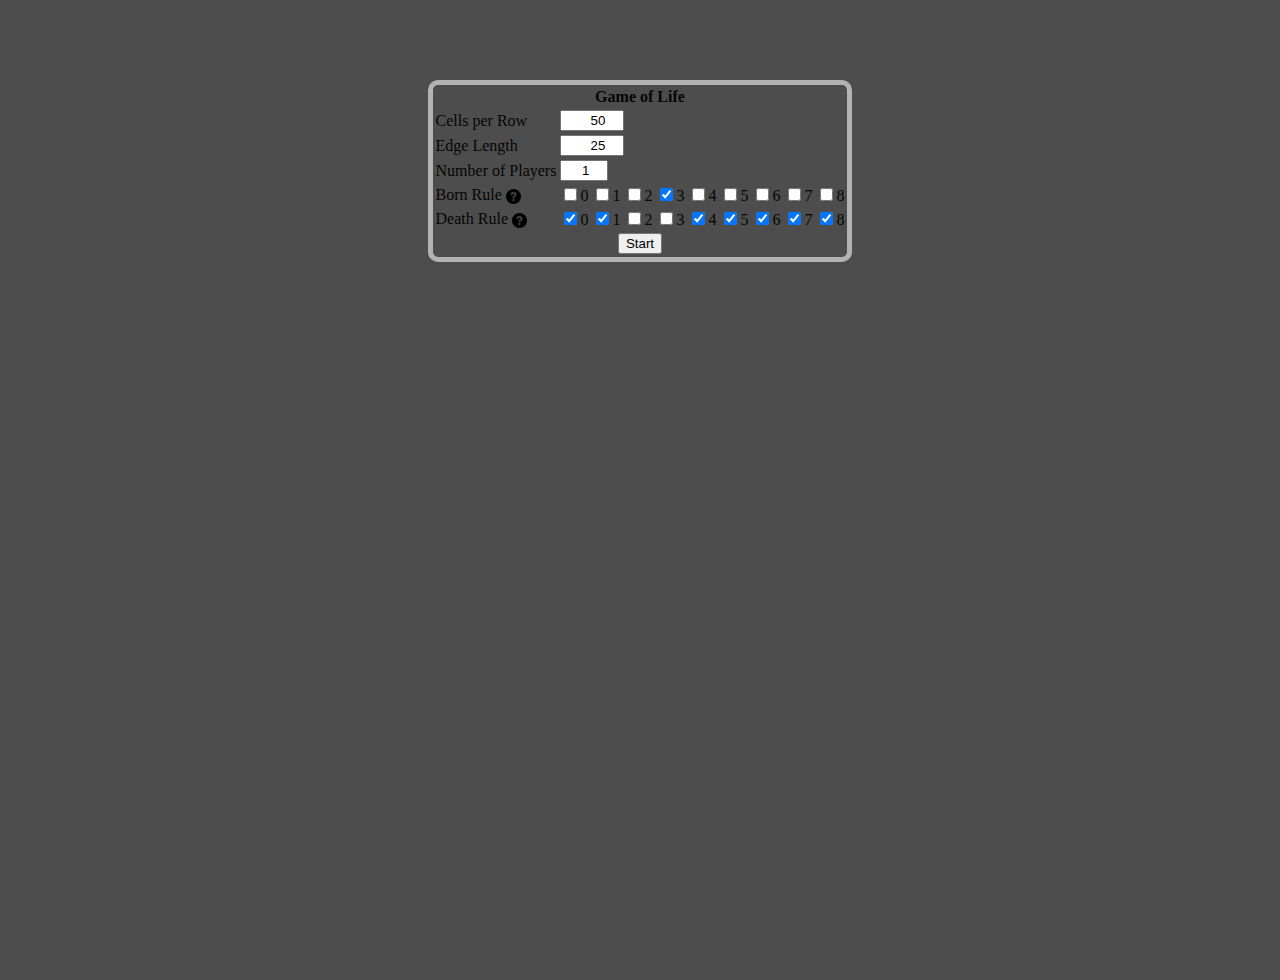
<file: index.html>
<!DOCTYPE html>
<html>
    <head>
        <title>Game of Life</title>
        <meta charset="UTF-8">
        <meta name="viewport" content="width=device-width, initial-scale=1.0">
        <meta name="description" content="This is a free Game of Life simulator">
        <meta name="keywords" content="Game of Life John Horton Conway javascript">
        <meta name="application-name" content="game of life">
        <meta name="author" content="foobar42">
        <link href="css/main.css" rel="stylesheet">
        <link href="css/jquery-ui.min.css" rel="stylesheet">
        <script language="javascript" type="text/javascript" src="js/jquery.js"></script>
        <script language="javascript" type="text/javascript" src="js/jquery-ui.min.js"></script>
        <script language="javascript" type="text/javascript" src="js/gol.js"></script>
        <script language="javascript" type="text/javascript" src="js/main.js"></script>
        <script language="javascript" type="text/javascript" src="js/diagram.js"></script>      
        <script>
            (function(i,s,o,g,r,a,m){i['GoogleAnalyticsObject']=r;i[r]=i[r]||function(){
            (i[r].q=i[r].q||[]).push(arguments)},i[r].l=1*new Date();a=s.createElement(o),
            m=s.getElementsByTagName(o)[0];a.async=1;a.src=g;m.parentNode.insertBefore(a,m)
            })(window,document,'script','//www.google-analytics.com/analytics.js','ga');

            ga('create', 'UA-59216718-2', 'auto');
            ga('send', 'pageview');
      </script>
    </head>
    <body>
        <div id="menu">
            <span class="mobilehide">Running:</span> <div id="onOff" class="off"></div> |
            <input type="button" id="back" value="Mainmenu">
            <input type="button" id="start" value="Start">
            <input type="button" id="stop" value="Stop">
            <input type="button" id="clear" value="Clear">            
            <input type="button" id="stats" value="Stats">
            Round: <input type="text" readonly="" id="roundcount" value="0">
            <div id="playerWrap">
                
            </div>
            :<input type="text" readonly="" id="count" value="0">
            
        </div>
        <div id="playground"></div>
        <div id="mainmenu">
            <table>
                <thead>
                    <th colspan="2">Game of Life</th>
                </thead>
                <tbody>
                    <tr>
                        <td>Cells per Row</td>
                        <td><input type="number" min="10" max="500" value="50" id="numOfRows"></td>
                    </tr>
                    <tr>
                        <td>Edge Length</td>
                        <td><input min="6" max="200" type="number" value="50" id="lengthOfCell"></td>
                    </tr>
                    <tr>
                        <td>Number of Players</td>
                        <td><input min="1" max="8" type="number" value="1" id="NumOfPalyers"></td>
                    </tr>                    
                    <tr>
                        <td>Born Rule <img id="imgBron" class="question" alt="Born rule explanation" src="images/question.png" /></td>
                        <td>
                            <span class="brule"><input type="checkbox" class="brcheckbox" name="bornrule" value="0" >0</span>
                            <span class="brule"><input type="checkbox" class="brcheckbox" name="bornrule" value="1" >1</span>
                            <span class="brule"><input type="checkbox" class="brcheckbox" name="bornrule" value="2" >2</span>
                            <span class="brule"><input type="checkbox" class="brcheckbox" name="bornrule" value="3" checked="">3</span>
                            <span class="brule"><input type="checkbox" class="brcheckbox" name="bornrule" value="4" >4</span>
                            <span class="brule"><input type="checkbox" class="brcheckbox" name="bornrule" value="5" >5</span>
                            <span class="brule"><input type="checkbox" class="brcheckbox" name="bornrule" value="6" >6</span>
                            <span class="brule"><input type="checkbox" class="brcheckbox" name="bornrule" value="7" >7</span>
                            <span class="brule"><input type="checkbox" class="brcheckbox" name="bornrule" value="8" >8</span>
                        </td>
                    </tr>
                    <tr>
                        <td>Death Rule <img id="imgDeath" class="question" alt="Death rule explanation" src="images/question.png" /></td>
                        <td>
                            <span class="drule"><input type="checkbox" class="drcheckbox" name="bornrule" value="0" checked="">0</span>
                            <span class="drule"><input type="checkbox" class="drcheckbox" name="bornrule" value="1" checked="">1</span>
                            <span class="drule"><input type="checkbox" class="drcheckbox" name="bornrule" value="2" >2</span>
                            <span class="drule"><input type="checkbox" class="drcheckbox" name="bornrule" value="3" >3</span>
                            <span class="drule"><input type="checkbox" class="drcheckbox" name="bornrule" value="4" checked="">4</span>
                            <span class="drule"><input type="checkbox" class="drcheckbox" name="bornrule" value="5" checked="">5</span>
                            <span class="drule"><input type="checkbox" class="drcheckbox" name="bornrule" value="6" checked="">6</span>
                            <span class="drule"><input type="checkbox" class="drcheckbox" name="bornrule" value="7" checked="">7</span>
                            <span class="drule"><input type="checkbox" class="drcheckbox" name="bornrule" value="8" checked="">8</span>
                        </td>
                    </tr>
                    <tr class="gsRow">
                        <td colspan="2"><input type="button" value="Start" id="gameStart"></td>
                    </tr>
                </tbody>                    
            </table>
            <div id="bornRuleDesc" title="Born Rule">
                If the amount of the neighbours are equal with any selected number a new cell will be born.
            </div>
            <div id="bornDeathDesc" title="Death Rule">
                If the amount of the neighbours are equal with any selected number a the cell will die.
            </div>
        </div>
        <div id="statistics"></div>
    </body>
</html>
</file>
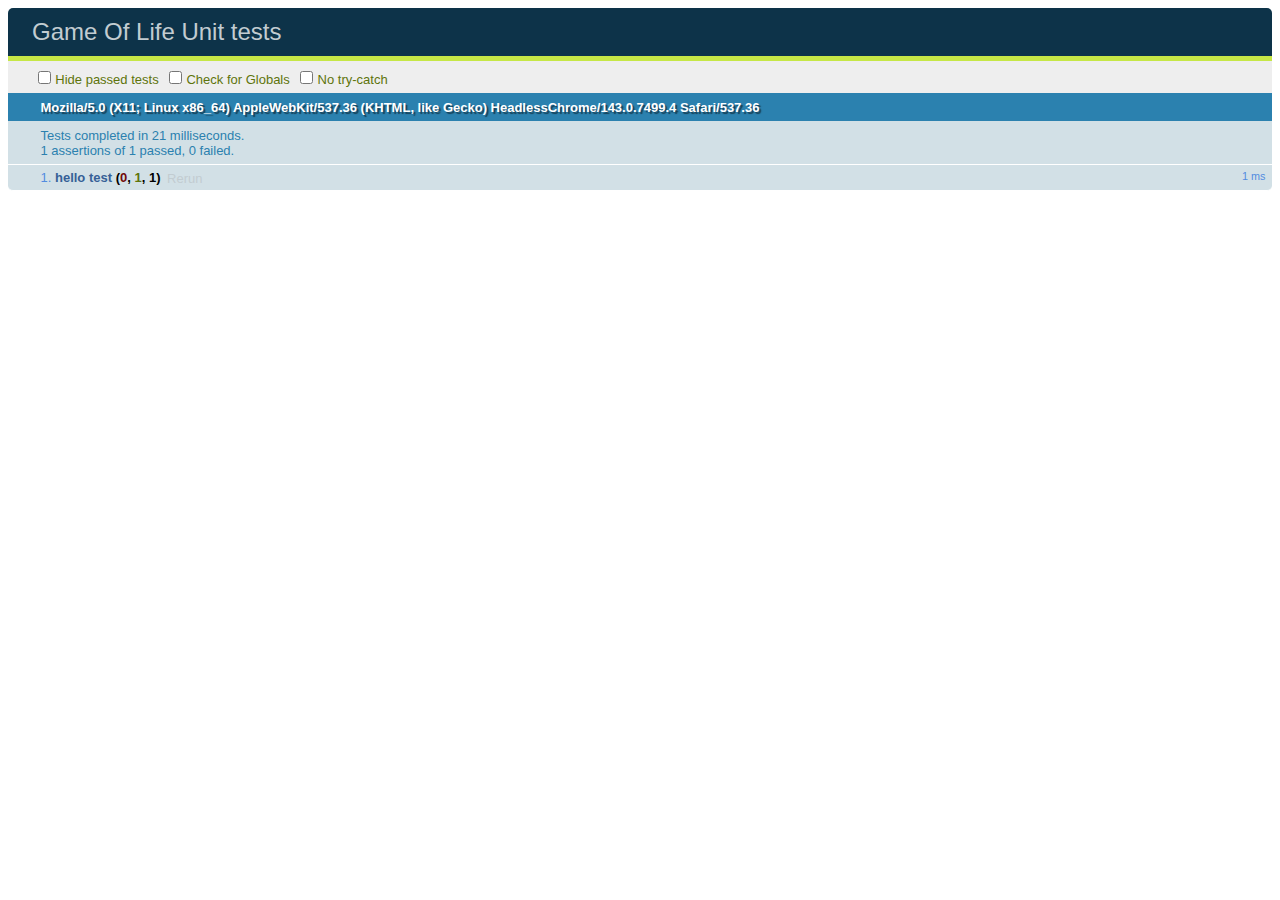
<file: public_html/test/index.html>
<!DOCTYPE html>
<html>
<head>
<meta charset="utf-8">
<title>Game Of Life Unit tests</title>
<link rel="stylesheet" href="qunit/qunit.css">
</head>
<body>
<div id="qunit"></div>
<div id="qunit-fixture"></div>
<script src="qunit/qunit.js"></script>
<script src="tests/tests.js"></script>
<script src="../js/gol.js"> </script>
</body>
</html>
</file>
<file: css/main.css>
html, body{
    margin: auto;
    background-color: #4D4D4D;
    color: #050505;
    height: 100%;
    font-family: "Georgia","Times New Roman",Helvetica,Arial,sans-serif;
    overflow: hidden;
}

@media only screen and (max-width: 400px) {
    body { font-size: 0.8em; }
    .mobilehide{
        display: none;
    }
    div#mainmenu table tr td:nth-child(1) {
        width: 40%;
    }
    div#menu input{
        width: 5%;        
        background-size: 100% auto;
        background-repeat:no-repeat;
    }
    div#menu input#back{
        background-image: url(../images/mainmenu.png);
        color: transparent;
    }
    div#menu input#start{
        background-image: url(../images/start.png);        
        color: transparent;
    }
    div#menu input#stop{
        background-image: url(../images/stop.png);        
        color: transparent;
    }
    div#menu input#clear{
        background-image: url(../images/clear.png);        
        color: transparent;
    }
    div#menu input#stats{
        background-image: url(../images/stats.png);        
        color: transparent;
    }
}

div#mainmenu img.question{
    height: 15px;
    width: auto;
    display: inline-block;
    vertical-align: middle;
}

div#mainmenu div#bornRuleDesc,
div#mainmenu div#bornDeathDesc{
    display: none;
}

div#menu div#onOff{
    display: inline-block;
    border: 3px solid gainsboro;
    width: 10px;
    height: 10px;
    margin-bottom: -4px;
    border-radius: 999px;
}

div#mainmenu input#numOfRows,
div#mainmenu input#lengthOfCell,
div#mainmenu input#NumOfPalyers{
    text-align: right;
}

div#menu div.off{
    background-color: red;
}

div#menu div.on{
background-color: green;
}

div#playerWrap{
    display: inline;
}

div#playground div.field{
    border:1px solid graytext;
    box-sizing: border-box;
    /*width:50px;
    height:50px;*/
    float: left;
    margin: 0;
    padding: 0;
}

div#playground div.row{
    display: inline;
    clear:both;
}

div#playground div.green, option.green, select.green, input.green{
    background-color: greenyellow;
}

div#playground div.red, option.red, select.red, input.red{ 
    background-color: red;
}
div#playground div.yellow, select#players option.yellow, select.yellow, input.yellow{
    background-color: yellow;
} 
div#playground div.blue, option.blue,select.blue, input.blue{
    background-color: blue;
}
div#playground div.white, option.white,select.white, input.white{
    background-color: white;
}
div#playground div.cyan, option.cyan, select.cyan, input.cyan{
    background-color: cyan;
}
div#playground div.magenta, option.magenta,select.magenta, input.magenta{
    background-color: magenta;
}
div#playground div.orange, option.orange,select.orange, input.orange{
    background-color: orangered;
}

div#playground div.black{
    background-color: black;
}

div#menu{
    height: 25px;
}

div#statistics div.playertable{
    float:left;
    width:20%;
}

div#mainmenu {
    width:80%;
    margin-left: 10%; 
    height: 100%;
    padding-top: 80px;
}

div#mainmenu table{
    border-width: 5px;
    border-style: solid;
    border-color: #B3B3B3;
    border-radius: 10px;
    margin: 0 auto;
}

div#mainmenu .gsRow{
    text-align: center;
}
</file>
<file: public_html/test/qunit/qunit.css>
/*!
 * QUnit 1.14.0
 * http://qunitjs.com/
 *
 * Copyright 2013 jQuery Foundation and other contributors
 * Released under the MIT license
 * http://jquery.org/license
 *
 * Date: 2014-01-31T16:40Z
 */

/** Font Family and Sizes */

#qunit-tests, #qunit-header, #qunit-banner, #qunit-testrunner-toolbar, #qunit-userAgent, #qunit-testresult {
	font-family: "Helvetica Neue Light", "HelveticaNeue-Light", "Helvetica Neue", Calibri, Helvetica, Arial, sans-serif;
}

#qunit-testrunner-toolbar, #qunit-userAgent, #qunit-testresult, #qunit-tests li { font-size: small; }
#qunit-tests { font-size: smaller; }


/** Resets */

#qunit-tests, #qunit-header, #qunit-banner, #qunit-userAgent, #qunit-testresult, #qunit-modulefilter {
	margin: 0;
	padding: 0;
}


/** Header */

#qunit-header {
	padding: 0.5em 0 0.5em 1em;

	color: #8699A4;
	background-color: #0D3349;

	font-size: 1.5em;
	line-height: 1em;
	font-weight: 400;

	border-radius: 5px 5px 0 0;
}

#qunit-header a {
	text-decoration: none;
	color: #C2CCD1;
}

#qunit-header a:hover,
#qunit-header a:focus {
	color: #FFF;
}

#qunit-testrunner-toolbar label {
	display: inline-block;
	padding: 0 0.5em 0 0.1em;
}

#qunit-banner {
	height: 5px;
}

#qunit-testrunner-toolbar {
	padding: 0.5em 0 0.5em 2em;
	color: #5E740B;
	background-color: #EEE;
	overflow: hidden;
}

#qunit-userAgent {
	padding: 0.5em 0 0.5em 2.5em;
	background-color: #2B81AF;
	color: #FFF;
	text-shadow: rgba(0, 0, 0, 0.5) 2px 2px 1px;
}

#qunit-modulefilter-container {
	float: right;
}

/** Tests: Pass/Fail */

#qunit-tests {
	list-style-position: inside;
}

#qunit-tests li {
	padding: 0.4em 0.5em 0.4em 2.5em;
	border-bottom: 1px solid #FFF;
	list-style-position: inside;
}

#qunit-tests.hidepass li.pass, #qunit-tests.hidepass li.running  {
	display: none;
}

#qunit-tests li strong {
	cursor: pointer;
}

#qunit-tests li a {
	padding: 0.5em;
	color: #C2CCD1;
	text-decoration: none;
}
#qunit-tests li a:hover,
#qunit-tests li a:focus {
	color: #000;
}

#qunit-tests li .runtime {
	float: right;
	font-size: smaller;
}

.qunit-assert-list {
	margin-top: 0.5em;
	padding: 0.5em;

	background-color: #FFF;

	border-radius: 5px;
}

.qunit-collapsed {
	display: none;
}

#qunit-tests table {
	border-collapse: collapse;
	margin-top: 0.2em;
}

#qunit-tests th {
	text-align: right;
	vertical-align: top;
	padding: 0 0.5em 0 0;
}

#qunit-tests td {
	vertical-align: top;
}

#qunit-tests pre {
	margin: 0;
	white-space: pre-wrap;
	word-wrap: break-word;
}

#qunit-tests del {
	background-color: #E0F2BE;
	color: #374E0C;
	text-decoration: none;
}

#qunit-tests ins {
	background-color: #FFCACA;
	color: #500;
	text-decoration: none;
}

/*** Test Counts */

#qunit-tests b.counts                       { color: #000; }
#qunit-tests b.passed                       { color: #5E740B; }
#qunit-tests b.failed                       { color: #710909; }

#qunit-tests li li {
	padding: 5px;
	background-color: #FFF;
	border-bottom: none;
	list-style-position: inside;
}

/*** Passing Styles */

#qunit-tests li li.pass {
	color: #3C510C;
	background-color: #FFF;
	border-left: 10px solid #C6E746;
}

#qunit-tests .pass                          { color: #528CE0; background-color: #D2E0E6; }
#qunit-tests .pass .test-name               { color: #366097; }

#qunit-tests .pass .test-actual,
#qunit-tests .pass .test-expected           { color: #999; }

#qunit-banner.qunit-pass                    { background-color: #C6E746; }

/*** Failing Styles */

#qunit-tests li li.fail {
	color: #710909;
	background-color: #FFF;
	border-left: 10px solid #EE5757;
	white-space: pre;
}

#qunit-tests > li:last-child {
	border-radius: 0 0 5px 5px;
}

#qunit-tests .fail                          { color: #000; background-color: #EE5757; }
#qunit-tests .fail .test-name,
#qunit-tests .fail .module-name             { color: #000; }

#qunit-tests .fail .test-actual             { color: #EE5757; }
#qunit-tests .fail .test-expected           { color: #008000; }

#qunit-banner.qunit-fail                    { background-color: #EE5757; }


/** Result */

#qunit-testresult {
	padding: 0.5em 0.5em 0.5em 2.5em;

	color: #2B81AF;
	background-color: #D2E0E6;

	border-bottom: 1px solid #FFF;
}
#qunit-testresult .module-name {
	font-weight: 700;
}

/** Fixture */

#qunit-fixture {
	position: absolute;
	top: -10000px;
	left: -10000px;
	width: 1000px;
	height: 1000px;
}
</file>
